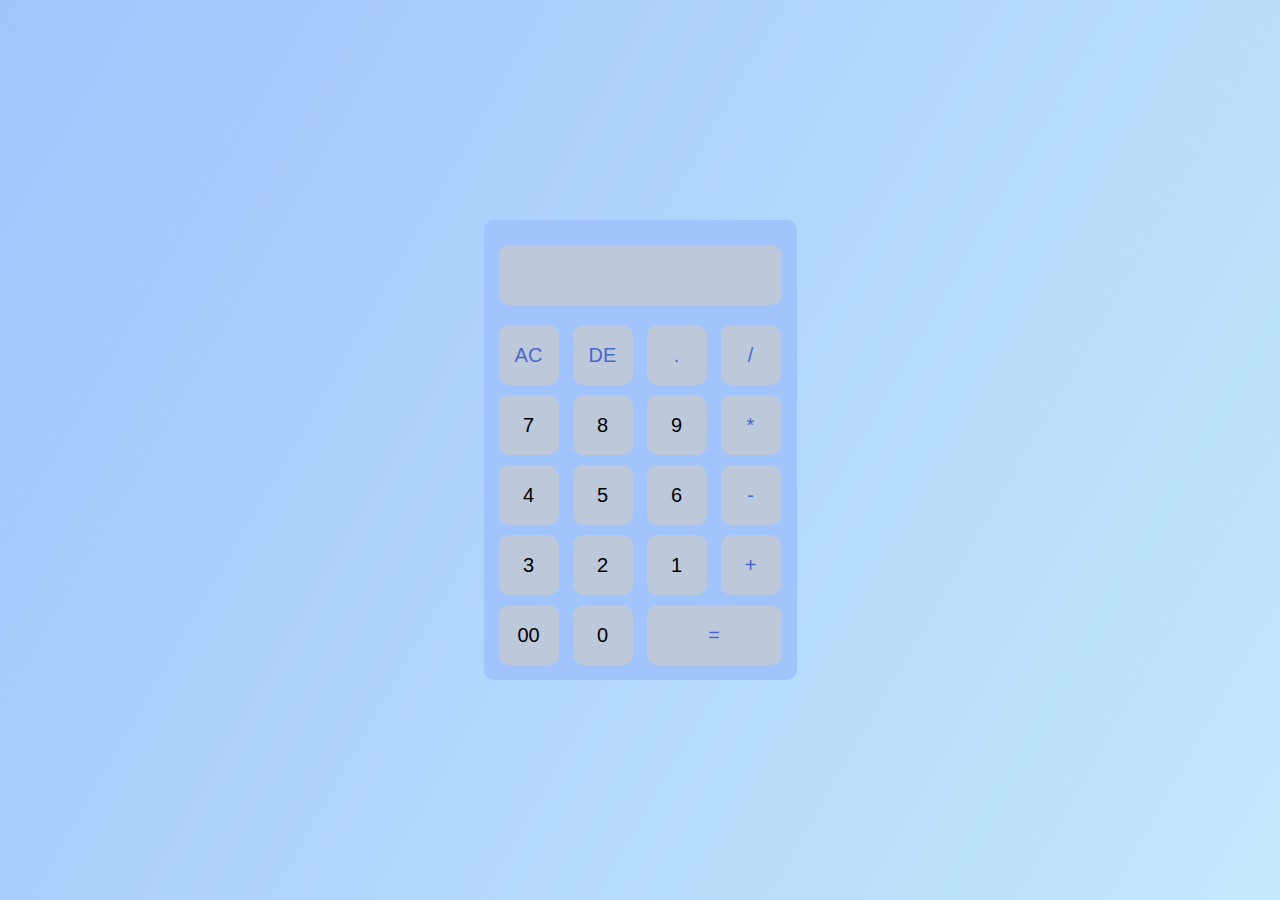
<file: Day-3(calculator)/index.html>
<!DOCTYPE html>
<html lang="en">
<head>
    <meta charset="UTF-8">
    <meta name="viewport" content="width=device-width, initial-scale=1.0">
    <title>CALCULATOR</title>
    <link rel="stylesheet" href="style.css">
</head>
<body>
    <div class="conatiner">
        <div class="calculator">
            <form >
                <div class="display">
                    <input type="text" name="display">
                </div>
                <div>
                    <!-- Here onclick funcyion to clear the displayed val  -->
                    <input type="button" value="AC" class="operator" onclick="display.value = ''">
                    <!-- Here onclick function del the last element -->
                    <input type="button" value="DE" class="operator" onclick="display.value = display.value.toString().slice(0,-1)">
                    <!-- Here onclick funcyion to display value on click event  -->
                    <input type="button" value="." class="operator" onclick="display.value += '.'">
                    <input type="button" value="/" class="operator" onclick="display.value += '/'">
                </div>
                <div>
                    <!-- Here onclick funcyion to display value on click event  -->
                    <input type="button" value="7" onclick="display.value += '7'">
                    <input type="button" value="8"  onclick="display.value += '8'">
                    <input type="button" value="9" onclick="display.value += '9'">
                    <input type="button" value="*" onclick="display.value += '*'" class="operator">
                </div>                
                <div> 
                    <!-- Here onclick funcyion to display value on click event  -->
                    <input type="button" value="4" onclick="display.value += '4'">
                    <input type="button" value="5" onclick="display.value += '5'">
                    <input type="button" value="6" onclick="display.value += '6'">
                    <input type="button" value="-" onclick="display.value += '-'" class="operator">
                </div>
                <div>
                    <!-- Here onclick funcyion to display value on click event  -->
                    <input type="button" value="3" onclick="display.value += '3'">
                    <input type="button" value="2" onclick="display.value += '2'">
                    <input type="button" value="1" onclick="display.value += '1'">
                    <input type="button" value="+"  onclick="display.value += '+'" class="operator">
                </div>
                <div>
                     <!-- Here onclick funcyion to display value on click event  -->
                    <input type="button" value="00" onclick="display.value += '00'">
                    <input type="button" value="0" onclick="display.value += '0'">
                    <!-- Here onclick funcyion to display evaluated value on click event  -->
                    <input type="button" value="=" onclick="display.value = eval(display.value)" class="equal operator">
                </div>
            </form>
        </div>
    </div>
</body>
</html>
</file>
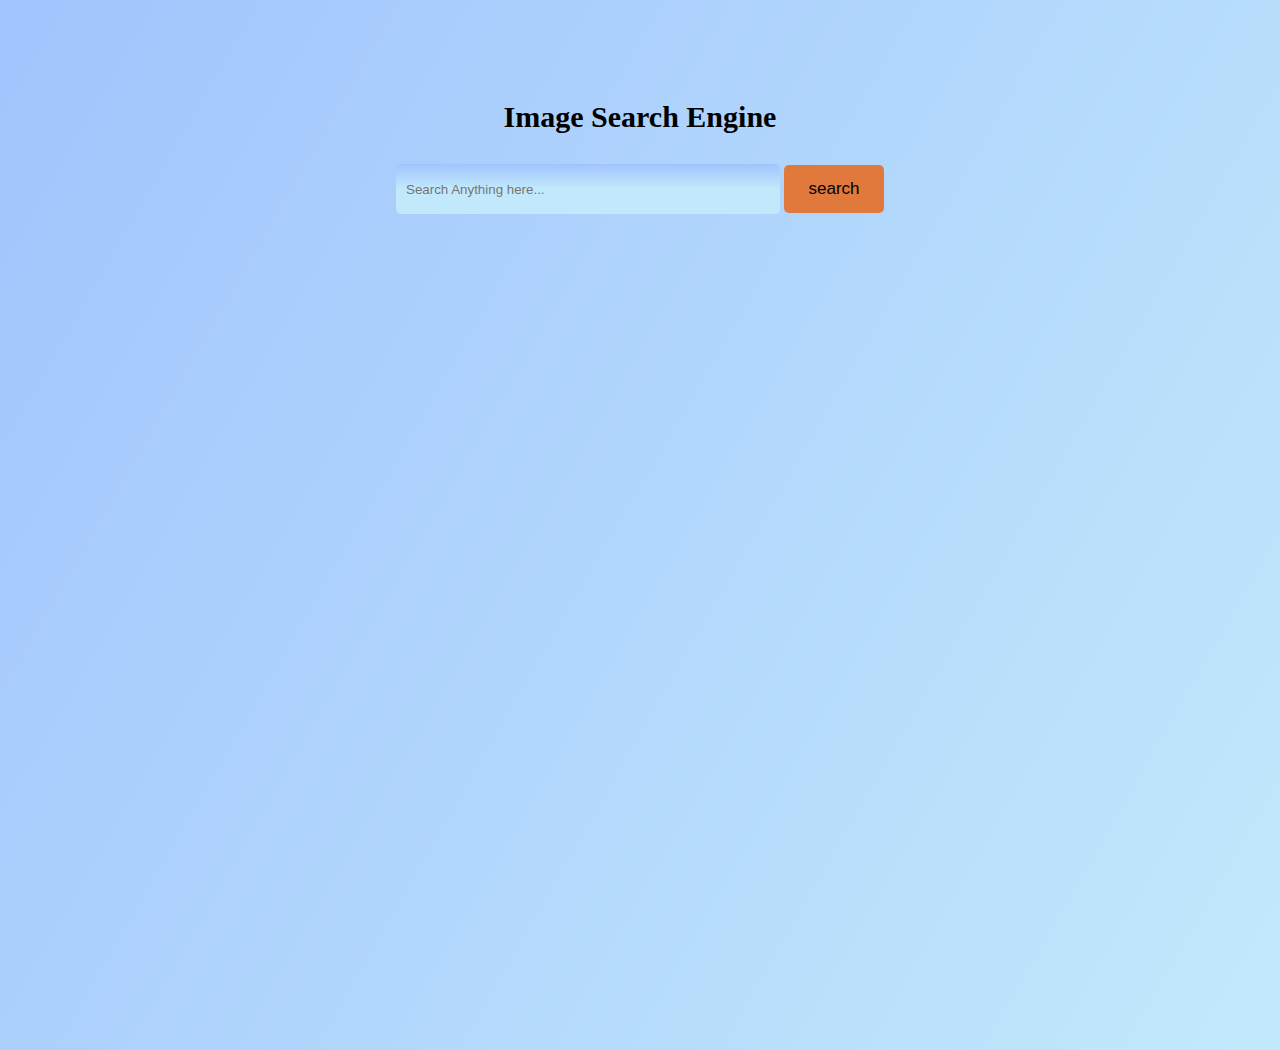
<file: Day-5(image seacrch engine)/index.html>
<!DOCTYPE html>
<html lang="en">
<head>
    <meta charset="UTF-8">
    <meta name="viewport" content="width=device-width, initial-scale=1.0">
    <title>image search engine</title>
    <link rel="stylesheet" href="style.css">
</head>
<body>

    <div class="container">
         <h2>Image Search Engine</h2>
            <form class="searchInput">
                <input type="text" class="inputBox" placeholder="Search Anything here...">
                <button class="searchbtn">search</button>
            </form>
            <div class="searchImages">
                <!-- here the image are display -->
            </div>
            <button class="showmore">Show more</button>

    </div>

    <script src="script.js"></script>
</body>
</html>
</file>
<file: Day-3(calculator)/style.css>
*{
    padding:0;
    margin: 0;
    box-sizing: border-box;
}

.conatiner{
    width: 100%;
    min-height: 100vh;
    background-image: linear-gradient(120deg, #a1c4fd 0%, #c2e9fb 100%);
    padding: 10px;
    display: flex;
    align-items: center;
    justify-content: center;
}
.calculator{
    background: #a1c4fd;
    border-radius: 10px;
    padding: 10px;
}
.calculator form input{
    outline: none;
    border: none;
    background: #bdc8da;
    border-radius: 10px;
    height: 60px;
    width: 60px;
    margin: 5px;
    font-size: 20px;
    cursor: pointer;
}
form .display{
    display: flex;
    justify-content: flex-end;
    margin: 10px 0;
}
form .display input{
    flex: 1;
    text-align: right;
    font-size: 30px;
    padding: 10px;

}
.operator{
    color: rgb(73, 104, 205);
}
form input.equal{
    width: 135px;
}
</file>
<file: Day-5(image seacrch engine)/style.css>
*{
    padding:0;
    margin: 0;
    box-sizing: border-box;
}
body{
    width: 100%;
    height: 100%;
    background-image: linear-gradient(120deg, #a1c4fd 0%, #c2e9fb 100%);
}
.container{
    height: 100vh;
    text-align: center;
    margin: 100px auto 50px;
}
.container h2{
    font-size: 30px;
    margin: 0 30px 30px;
}
.searchInput input{
    height: 50px;
    border: none;
    outline: none;
    padding: 10px;
    width: 30vw;
    background-image: linear-gradient( #a1c4fd 0%, #c2e9fb 50%);
    border-radius: 5px;
}
.searchInput button{
    height: 48px;
    border: none;
    outline: none;
    padding: 10px;
    width: 100px;
    border-radius: 5px;
    background-color: rgb(225, 121, 60);
    font-size: 17px;
    cursor: pointer;
}
.showmore{
    margin: 20px auto;
    height: 35px;
    border: none;
    outline: none;
    padding: 10px;
    width: 100px;
    border-radius: 2px;
    background-color: rgb(225, 121, 60);
    cursor: pointer;
    display: none;
}
.searchImages{
    width: 80%;
    margin: 100px auto 50px;
    display: grid;
    grid-template-columns: repeat(3,1fr);
    grid-gap: 10px;
}
.searchImages img{
    width: 100%;
    height: 230px;
    object-fit: cover;
    border-radius: 5px;
}
</file>
